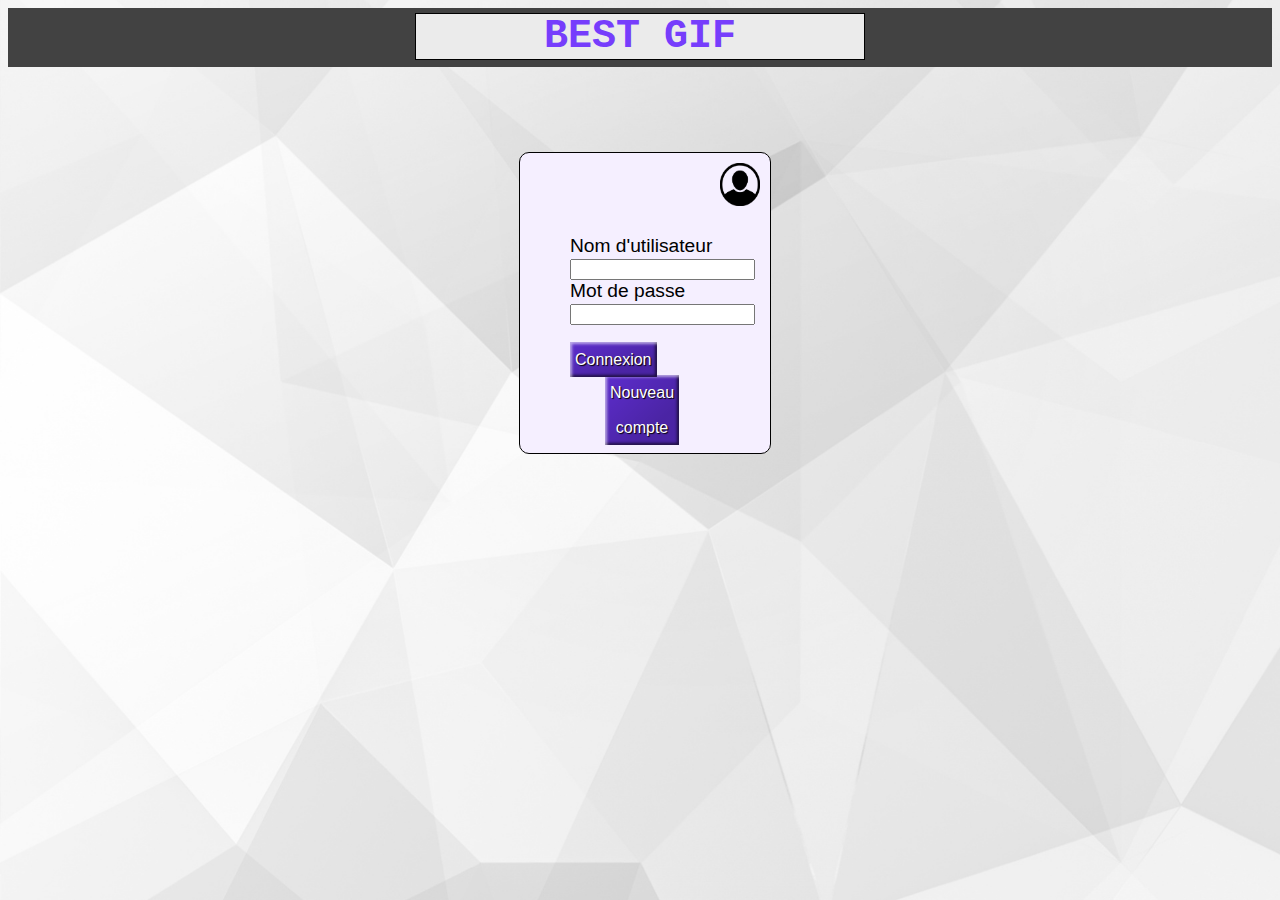
<file: app/admin.html>
<!DOCTYPE html>
<html lang="en" dir="ltr">

<head>
    <meta charset="utf-8">
    <title>Vue administrateur</title>
    <link rel="stylesheet" href="./style/main.css">
</head>
<header>

</html>
<img id="banniere" src="./img/myacc.png" alt="" onclick="openForm()">
<div id="accueil">
    <form action="http://www.google.com">
        <button class="favorite styled" type="button">
            ACCUEIL
        </button>
    </form>
</div>
<div class="head">
    <div id="titre_site">
        BEST GIF
    </div>
</div>
</header>

<body>
    <button id="creation_bouton">CREER +</button>
    <div class="elections" id="elections_admin">
    </div>
    <div class="form-popup" id="myForm">
        <div class="form-container">
            <h1>Menu</h1>

            <button id="btn_deconnexion">Déconnexion</button>
            <button onclick="closeForm()">Fermer</button>
        </div>
    </div>
</body>

<script src="https://ajax.googleapis.com/ajax/libs/jquery/3.6.0/jquery.min.js"></script>
<script type="text/javascript" src="./js/admin.js"></script>

</html>
</file>
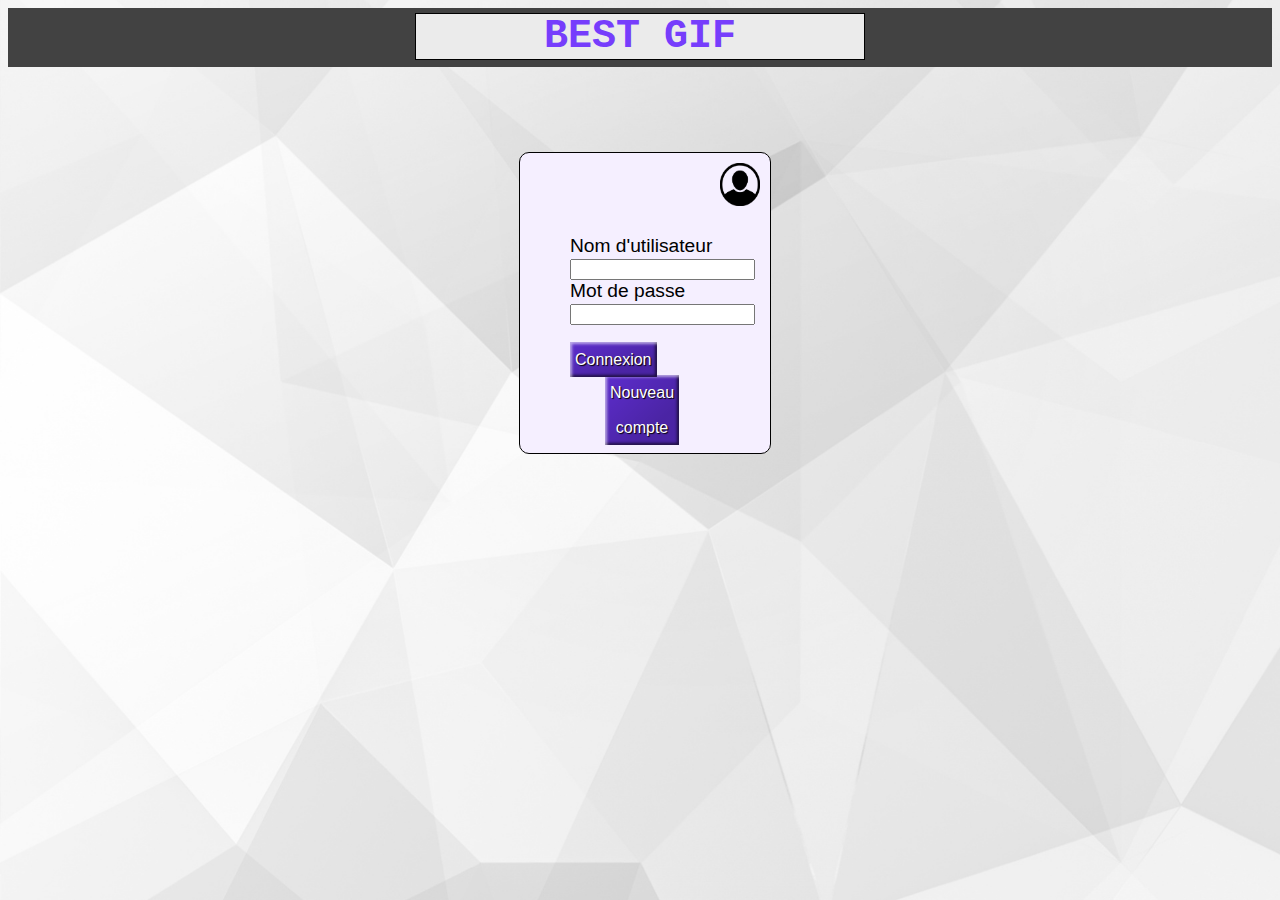
<file: app/admin_creation.html>
<!DOCTYPE html>
<html lang="en" dir="ltr">

<head>
    <meta charset="utf-8">
    <title>Creation admin</title>
    <link rel="stylesheet" href="./style/main.css" />
</head>
<header>
    <div class="head">
        <div id="titre_site">
            BEST GIF
        </div>
    </div>
</header>
<main>
    <div class="create_election">
        <div id="inscrire">
            <div id="param_election">
                <div id="title_admin">
                    <label for="title">Titre de l'élection</label>
                    <input id="titre" required="required" type="text" />
                </div>
                <div id="date_admin">
                    <label for="date">Date debut</label>
                    <input id="datedebut" required="required" type="date" />
                </div>
                <div id="date_admin">
                    <label for="date">Date fin</label>
                    <input id="datefin" required="required" type="date" />
                </div>

                <div id="candidat_input">
                    <button id="add_gif">ajouter gif</button>
                </div>

                <button id="submit_bouton">Envoyer !</button>

            </div>
        </div>
</main>
<script src="https://ajax.googleapis.com/ajax/libs/jquery/3.6.0/jquery.min.js"></script>
<script type="text/javascript" src="./js/creation_election.js"></script>

</html>
</file>
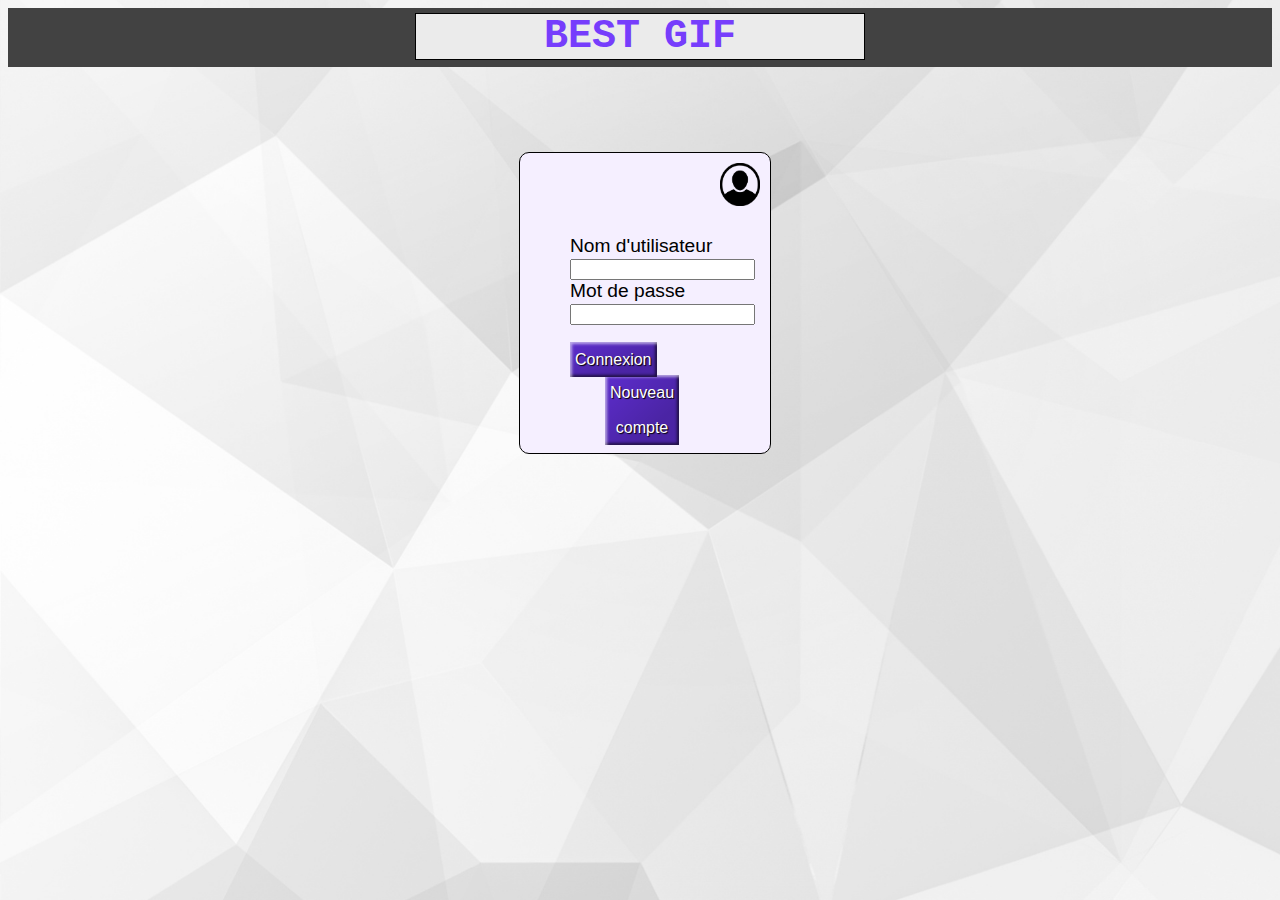
<file: app/connexion.html>
<!DOCTYPE html>
<html lang="en" dir="ltr">

<head>
    <meta charset="utf-8">
    <title>Connexion</title>
    <link rel="stylesheet" href="./style/main.css" />
</head>
<header>
    <div class="head">
        <div id="titre_site">
            BEST GIF
        </div>
    </div>
</header>
<main>
    <div class="create">
        <img id="acc" src="./img/myacc.png">
        <div id="inscrire">
            <div id="cred">
                <div>
                    <label for="identifier">Nom d'utilisateur</label>
                    <input type="text" id="identifier2" required="required" name="id2" size="20" />
                </div>
                <div>
                    <label for="password1">Mot de passe</label>
                    <input type="password" id="password1" required="required" name="mdp1" />
                </div>
            </div>
            <div id="newacc">
                <button id="newacc_button">Nouveau compte</button>
            </div>
            <div id="connexion">
                <button id="connexion_button">Connexion</button>
            </div>
        </div>
    </div>
</main>
<script src="https://ajax.googleapis.com/ajax/libs/jquery/3.6.0/jquery.min.js"></script>
<script type="text/javascript" src="./js/user_manager.js"></script>

</html>
</file>
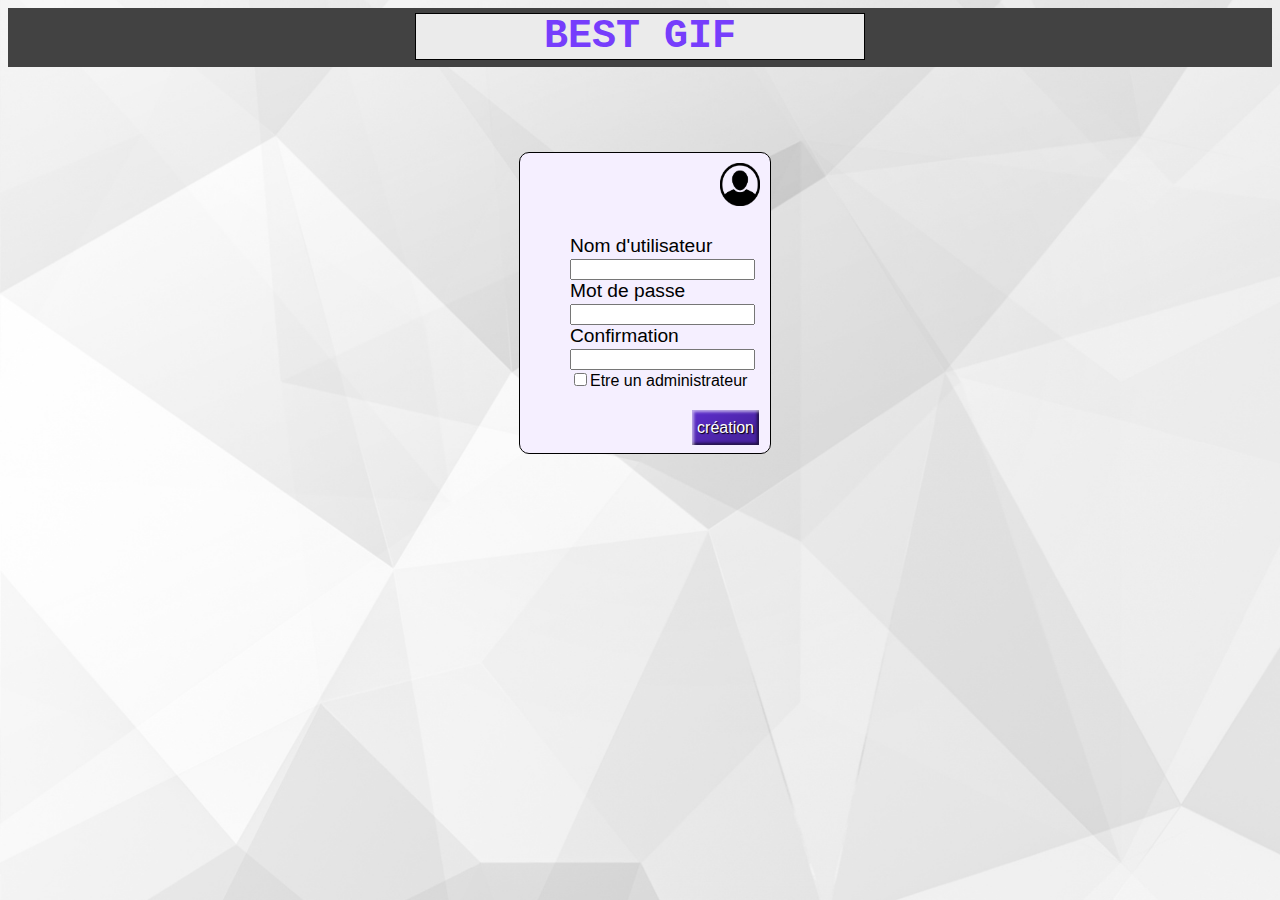
<file: app/creation.html>
<!DOCTYPE html>
<html lang="en" dir="ltr">

<head>
    <meta charset="utf-8">
    <title>Creation compte</title>
    <link rel="stylesheet" href="./style/main.css" />
</head>
<header>
    <div class="head">
        <div id="titre_site">
            BEST GIF
        </div>
    </div>
</header>
<main>
    <div class="create">
        <img id="acc" src="./img/myacc.png">
        <form id="inscrire">
            <div id="cred">
                <div>
                    <label for="identifier">Nom d'utilisateur</label>
                    <input type="text" id="identifier2" required="required" name="id2" size="20" />
                </div>
                <div>
                    <label for="password1">Mot de passe</label>
                    <input type="password" id="password1" required="required" name="mdp1" />
                </div>
                <div>
                    <label for="password2">Confirmation</label>
                    <input type="password" id="password2" required="required" name="mdp2" />
                </div>
            </div>
            <div id="adminDiv">
                <input type="checkbox" id="admin" value="admin" name="admin" /><label for="admin">Etre un administrateur</label>
            </div>
            <div id="inscription">
                <button id="inscription_button" type="button">création</button>
            </div>
    </div>
</main>
<script src="https://ajax.googleapis.com/ajax/libs/jquery/3.6.0/jquery.min.js"></script>
<script type="text/javascript" src="./js/user_manager.js"></script>


</html>
</file>
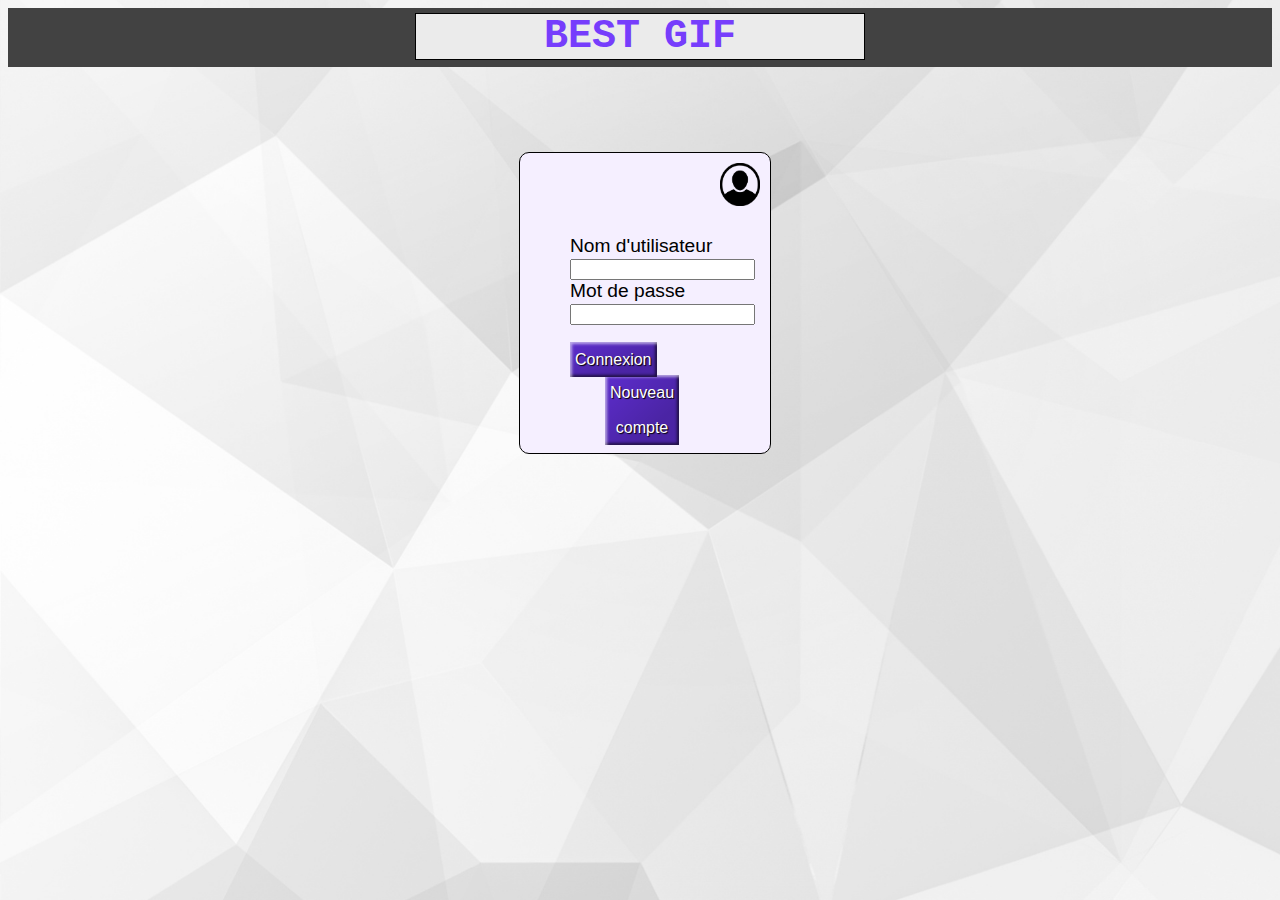
<file: app/election_utilisateur.html>
<!DOCTYPE html>
<html lang="en" dir="ltr">

<head>
    <meta charset="utf-8">
    <title>Election utilisateur</title>
    <link rel="stylesheet" href="./style/main.css">
</head>
<header>

</html>
<img id="banniere" src="./img/myacc.png" alt="" onclick="openForm()">
<div id="accueil">
    <form action="http://www.google.com">
        <button class="favorite styled" type="button">
            ACCUEIL
        </button>
    </form>
</div>
<div class="head">
    <div id="titre_site">
        BEST GIF
    </div>
</div>
</header>

<body>
    <h1>Elections en cours</h1>
    <div class="elections" id="elections_en_cours">

    </div>
    <h1>Elections passées</h1>
    <div class="elections" id="elections_passees">

    </div>

    <div class="form-popup" id="myForm">
        <div class="form-container">
            <h1>Menu</h1>

            <button id="btn_deconnexion">Déconnexion</button>
            <button onclick="closeForm()">Fermer</button>
        </div>
    </div>
</body>

<script src="https://ajax.googleapis.com/ajax/libs/jquery/3.6.0/jquery.min.js"></script>
<script type="text/javascript" src="./js/election_utilisateur.js"></script>

</html>
</file>
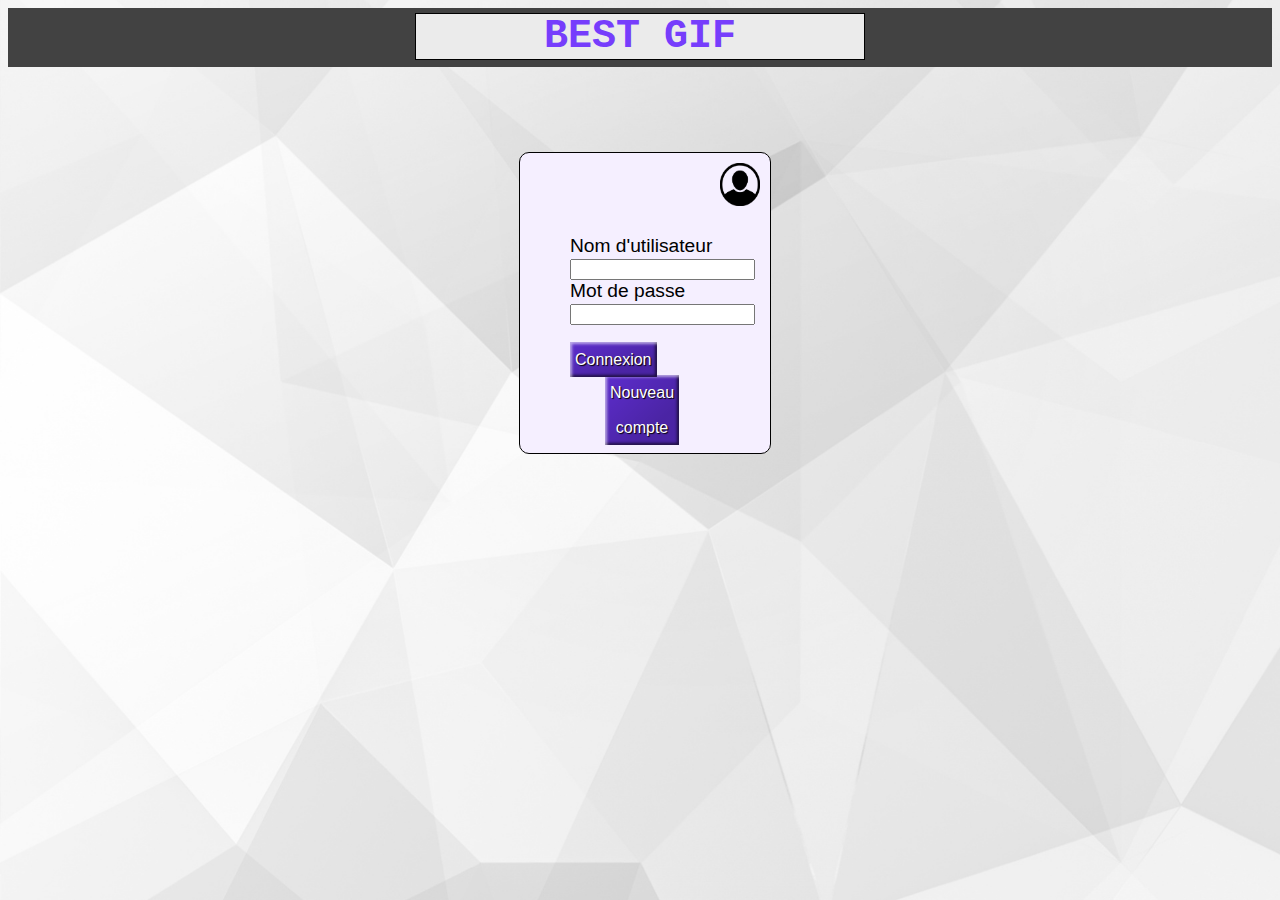
<file: app/versus.html>
<!DOCTYPE html>
<html lang="en" dir="ltr">

<head>
    <meta charset="utf-8">
    <title>Versus</title>
    <link rel="stylesheet" href="./style/main.css" />
    <header>

</html>
<img id="banniere" src="./img/myacc.png" alt="" onclick="openForm()">
<div id="accueil">
    <form action="http://www.google.com">
        <button class="favorite styled" type="button">
                ACCUEIL
        </button>
    </form>
</div>
<div class="head">
    <div id="titre_site">
        BEST GIF
    </div>
</div>
</header>

<body>
    <div class="vs">
        <h1>V S</h1>
        <img id="eclair" src="eclair.png" alt="">
    </div>
    <div class="choix">
        <div id="choix1">
            <button id="button_choix1">Votez !</button>
            <img id="img_choix1" src="" alt="choix 1"></img>
        </div>
        <div id="choix2">
            <button id="button_choix2">Votez !</button>
            <img id="img_choix2" src="" alt="choix 2"></img>
        </div>
    </div>
</body>

<div class="form-popup" id="myForm">
    <div class="form-container">
        <h1>Menu</h1>

        <button id="btn_deconnexion">Déconnexion</button>
        <button onclick="closeForm()">Fermer</button>
    </div>
</div>

<script src="https://ajax.googleapis.com/ajax/libs/jquery/3.6.0/jquery.min.js"></script>
<script type="text/javascript" src="./js/vs.js"></script>

</html>
</file>
<file: app/style/main.css>
:root {
    /*------------- PALETTE DE BASE -----------*/
    --background: #f5efff;
    --header: #424242;
    --accent: #74747400;
    --accent-blue: #5d2dcd;
    --accent-blue-hover: #763dfc;
    --accent-green: #15ebcf;
}

main {
    margin: auto;
    width: 600px;
    height: 400px;
}

html {
    background-image: url("../fond.png");
    font-family: 'Courier New', Courier, monospace;
    font-style: black;
}

.create {
    margin-top: 85px;
    margin-left: 179px;
    width: 250px;
    background-color: var(--background);
    height: 300px;
    border-radius: 10px;
    border: 1px solid black;
    font-family: 'Gill Sans', 'Gill Sans MT', Calibri, 'Trebuchet MS', sans-serif;
}

header {
    height: 59px;
    background-color: var(--header);
    text-align: center;
}

.head {
    padding: 5px;
    margin: auto;
    width: 450px;
}

#banniere {
    float: right;
    width: 40px;
    height: 43px;
    margin-right: 0;
    margin-top: 3px;
}

#accueil {
    float: left;
    margin-top: 14px;
    background-color: var(--accent);
}

#titre_site {
    margin: auto;
    margin-top: auto;
    margin-bottom: auto;
    border: solid 1px rgb(0, 0, 0);
    font-size: 250%;
    font-family: 'Courier New', Courier, monospace;
    font-weight: 900;
    color: var(--accent-blue-hover);
    background-color: rgb(235, 235, 235);
}

#inscrire {
    /* */
    margin: auto;
    margin-left: 50px;
    margin-top: 25px;
}

#cred {
    font-size: 120%;
}

#adminDiv {
    font-size: 100%;
}

#inscription {
    margin-top: 15px;
    margin-right: 6px;
    float: right;
    padding: 5px;
}

#acc {
    /* photo de profil de base*/
    width: 40px;
    height: 43px;
    margin-left: 200px;
    margin-top: 10px;
}

#connexion {
    /*bouton connexion*/
    width: 60px;
    height: 43px;
    margin-left: 0px;
    margin-top: -76px;
}

#newacc {
    /*bouton de creation nv compte*/
    width: 60px;
    height: 43px;
    margin-left: 35px;
    margin-top: 50px;
}

.styled {
    /*BOUTON ACCUEIL */
    border: 0;
    margin-left: 10px;
    line-height: 2.2;
    padding: 0 5px;
    font-size: 1rem;
    text-align: center;
    color: rgb(0, 0, 0);
    text-shadow: 1px 1px 1px #000;
    background-color: rgb(211, 211, 211);
    background-image: linear-gradient(to top left, rgba(0, 0, 0, .2), rgba(0, 0, 0, .2) 30%, rgba(0, 0, 0, 0));
    box-shadow: inset 2px 2px 3px rgba(255, 255, 255, .6), inset -2px -2px 3px rgba(0, 0, 0, .6);
}

.styled:hover {
    /* ACCUEIL AUSSI*/
    background-color: #e6e6e6;
}

.styled:active {
    /* same*/
    box-shadow: inset -2px -2px 3px rgba(255, 255, 255, .6), inset 2px 2px 3px rgba(0, 0, 0, .6);
}

.create_election {
    /* la div qui correspond au cadran de création */
    margin-top: 85px;
    margin-left: auto;
    width: 600px;
    background-color: var(--background);
    height: 300px;
    border-radius: 30px;
    border: 1px solid black;
}

#title_admin,
#date_admin,
#description_admin {
    /* div titre pour changer la police + position et tout*/
    font-family: 'Gill Sans', 'Gill Sans MT', Calibri, 'Trebuchet MS', sans-serif;
    margin-top: 30px;
}

button {
    /*bouton crea admin*/
    border: 0;
    line-height: 2.2;
    padding: 0 5px;
    font-size: 1rem;
    text-align: center;
    color: #fff;
    text-shadow: 1px 1px 1px #000;
    background-color: var(--accent-blue);
    background-image: linear-gradient(to top left, rgba(0, 0, 0, .2), rgba(0, 0, 0, .2) 30%, rgba(0, 0, 0, 0));
    box-shadow: inset 2px 2px 3px rgba(255, 255, 255, .6), inset -2px -2px 3px rgba(0, 0, 0, .6);
}

button:hover {
    /*hover bouton creation admin*/
    background-color: var(--accent-blue-hover);
}

button:active {
    /* effet bouton crea admin*/
    box-shadow: inset -2px -2px 3px rgba(255, 255, 255, .6), inset 2px 2px 3px rgba(0, 0, 0, .6);
}

#creation_bouton {
    margin-top: 15px;
    margin-left: 30px;
    width: 150px;
}

#submit_bouton {
    width: 500px;
    margin-top: 20px;
}

.elections {
    /*div pour la grille*/
    margin: 2em;
    display: grid;
    grid-gap: 20px;
    grid-template-columns: repeat(auto-fill, minmax(300px, 1fr));
}

.electionCard {
    /*premiere carte election*/
    text-align: center;
    background-color: var(--background);
    border-radius: 5px;
    display: flex;
    flex-direction: column;
    border: 1px solid black;
    font-weight: bold;
}

#banniere {
    margin-right: 15px;
    /* Pour bouger l'img de photo de profil*/
}


/* TEST POUR LA DECO EN POPUP*/


/* The popup form - hidden by default */

.form-popup {
    display: none;
    position: fixed;
    top: 75px;
    right: 15px;
    border: 3px solid #f1f1f1;
    z-index: 9;
}


/* Style du popup */

.form-container {
    max-width: 200px;
    padding: 10px;
    background-image: url("../fond.png");
}


/* Style des bouton */

.form-container .btn {
    background-color: var(--accent-green);
    color: white;
    padding: 16px 20px;
    border: none;
    cursor: pointer;
    width: 100%;
    margin-bottom: 10px;
    opacity: 0.8;
}


/* Bouton  annuler  */

.form-container .cancel {
    background-color: var(--accent-blue);
}


/* Ptits hoverrrr */

.form-container .btn:hover,
.open-button:hover {
    opacity: 1;
}

.vs {
    text-align: center;
    width: 300px;
    height: 200px;
    margin: auto;
    margin-top: 20px;
    font-size: 3em;
}

.vs>h1 {
    margin-top: 200px;
    text-align: center;
    margin-bottom: -150px;
}

#eclair {
    width: 100px;
    height: 200px;
}

.choix {
    margin-top: -250px;
    margin-left: 20em;
    margin-right: 20em;
    display: grid;
    grid-gap: 200px;
    grid-template-columns: repeat(auto-fill, minmax(300px, 1fr));
}

#choix1,
#choix2 {
    height: 230px;
    text-align: center;
    border-radius: 5px;
    display: flex;
    flex-direction: column;
    border: 1px solid black;
    font-weight: bold;
}

#choix1{                /*couleurs carte 1 et 2, j'ai séparé quand même*/
    background-color: var(--accent-blue);
}
#choix2{
    background-color: var(--accent-green);
}

#choix1 > button{
    background-color:var(--header);            /* modif des boutons pour pas qu'ils soient violets c'est mieux*/
}
#choix1 > button:hover{
    background-color:black;
}
#choix2 > button{
    background-color:var(--header);            /* modif des boutons choix 2*/
}
#choix2 > button:hover{
    background-color:black;
}
</file>
